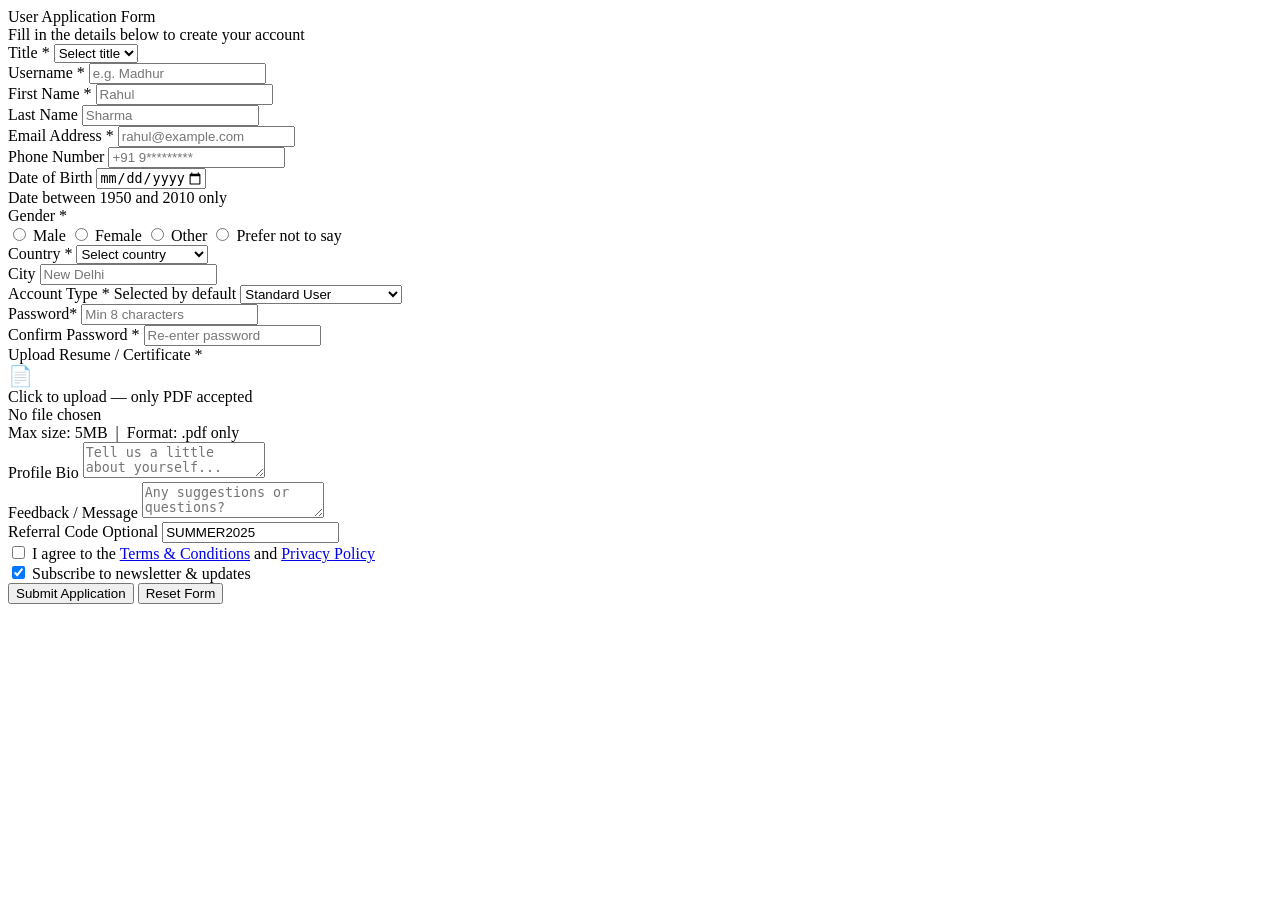
<file: Tasks/applicationform.html>
<!DOCTYPE html>
<html lang="en">
<head>
    <meta charset="UTF-8">
    <meta name="viewport" content="width=device-width, initial-scale=1.0">
    <title>Document</title>
</head>
<body>
    
    <form>
        <div class="form-card">
    <div class="form-title">User Application Form</div>
    <div class="form-subtitle">Fill in the details below to create your account</div>
    <div class="divider"></div>

    <!-- Title + Username -->
    <div class="row">
        <div class="field">
            <label>Title <span class="req">*</span></label>
            <select id="title">
                <option value="" disabled selected>Select title</option>
                <option>Mr.</option>
                <option>Mrs.</option>
                <option>Ms.</option>
                <option>Dr.</option>
                <option>Prof.</option>
            </select>
        </div>
        <div class="field">
            <label>Username <span class="req">*</span></label>
            <input type="text" id="username" placeholder="e.g. Madhur" required />
        </div>
    </div>

    <!-- First + Last Name -->
    <div class="row">
        <div class="field">
            <label>First Name <span class="req">*</span></label>
            <input type="text" id="fname" placeholder="Rahul" />
        </div>
        <div class="field">
            <label>Last Name</label>
            <input type="text" id="lname" placeholder="Sharma" />
        </div>
    </div>

    <!-- Email -->
    <div class="field">
        <label>Email Address <span class="req">*</span></label>
        <input type="email" id="email" placeholder="rahul@example.com" />
    </div>

    <!-- Phone -->
    <div class="field">
        <label>Phone Number</label>
        <input type="tel" id="phone" placeholder="+91 9*********" pattern="[0-9]{10}" maxlength="10" minlength="10"/>
    </div>

    <!-- DOB -->
    <div class="field">
        <label>Date of Birth</label>
        <input type="date" id="dob" min="1950-01-01" max="2010-12-31" />
        <div class="hint">Date between 1950 and 2010 only</div>
    </div>

    <!-- Gender -->
    <div class="field">
        <label>Gender <span class="req">*</span></label>
        <div class="radio-group" id="gender-group">
            <label><input type="radio" name="gender" value="male"> Male</label>
            <label><input type="radio" name="gender" value="female"> Female</label>
            <label><input type="radio" name="gender" value="other"> Other</label>
            <label><input type="radio" name="gender" value="pnts"> Prefer not to say</label>
        </div>
    </div>

    <!-- Country + City -->
    <div class="row">
        <div class="field">
            <label>Country <span class="req">*</span></label>
            <select id="country">
                <option value="" disabled selected>Select country</option>
                <optgroup label="Asia">
                    <option>India</option>
                    <option>China</option>
                    <option>Japan</option>
                    <option>South Korea</option>
                    <option>Bangladesh</option>
                </optgroup>
                <optgroup label="Europe">
                    <option>Germany</option>
                    <option>France</option>
                    <option>United Kingdom</option>
                    <option>Italy</option>
                    <option>Spain</option>
                </optgroup>
                <optgroup label="North America">
                    <option>United States</option>
                    <option>Canada</option>
                    <option>Mexico</option>
                    <option>Cuba</option>
                    <option>Jamaica</option>
                </optgroup>
                <optgroup label="Africa">
                    <option>Nigeria</option>
                    <option>South Africa</option>
                    <option>Kenya</option>
                    <option>Egypt</option>
                    <option>Ghana</option>
                </optgroup>
            </select>
        </div>
        <div class="field">
            <label>City</label>
            <input type="text" id="city" placeholder="New Delhi" />
        </div>
    </div>

    <!-- Account Type -->
    <div class="field">
        <label>Account Type <span class="req">*</span> <span class="badge">Selected by default</span></label>
        <select id="account-type">
            <option value="" disabled>Choose type</option>
            <option selected>Standard User</option>
            <option disabled>Admin (disabled)</option>
            <option>Premium User</option>
            <option disabled>Super Admin (disabled)</option>
        </select>
    </div>

    <div class="divider"></div>

    <!-- Password -->
    <div class="field">
        <label>Password<span class="req">*</span></label>
        <input type="password" id="pwd-input" placeholder="Min 8 characters" oninput="checkStrength(this.value)" />
        <div class="strength-bar"><div class="strength-fill" id="strength-fill"></div></div>
        
    </div>

    <!-- Confirm Password -->
    <div class="field">
        <label>Confirm Password <span class="req">*</span></label>
        <input type="password" id="confirm-pwd" placeholder="Re-enter password" />
    </div>

    <div class="divider"></div>

    <!-- File Upload -->
    <div class="field">
        <label>Upload Resume / Certificate <span class="req">*</span></label>
        <div class="file-box" onclick="document.getElementById('pdf-upload').click()">
            <div style="font-size:20px;">📄</div>
            <div class="file-box-text">Click to upload — only PDF accepted</div>
            <input type="file" id="pdf-upload" accept=".pdf,application/pdf" onchange="showFileName(this)" style="display:none;" />
            <div class="file-name" id="file-label">No file chosen</div>
        </div>
        <div class="hint">Max size: 5MB &nbsp;|&nbsp; Format: .pdf only</div>
    </div>

    <!-- Git URL -->
    <!-- <div class="field">
        <label>GitHub / GitLab Repository URL <span class="req">*</span></label>
        <input type="url" id="git-url" placeholder="https://github.com/username/repo" oninput="validateGit(this)" />
        <div class="hint" id="git-hint">Only GitHub, GitLab, or Bitbucket URLs allowed</div>
    </div> --> 

    <div class="divider"></div>

    <!-- Bio -->
    <div class="field">
        <label>Profile Bio</label>
        <textarea id="bio" placeholder="Tell us a little about yourself..."></textarea>
    </div>

    <!-- Feedback -->
    <div class="field">
        <label>Feedback / Message</label>
        <textarea id="feedback" placeholder="Any suggestions or questions?"></textarea>
    </div>

    <!-- Referral (disabled) -->
    <div class="field">
        <label>Referral Code <span class="badge">Optional</span></label>
        <input type="text" id="referral" value="SUMMER2025"  />
    </div>

    <div class="divider"></div>

    <!-- Checkboxes -->
    <div class="field">
        <div class="checkbox-row">
            <input type="checkbox" id="terms" />
            <label for="terms">I agree to the <a href="#">Terms & Conditions</a> and <a href="#">Privacy Policy</a></label>
        </div>
    </div>
    <div class="field">
        <div class="checkbox-row">
            <input type="checkbox" id="newsletter" checked />
            <label for="newsletter">Subscribe to newsletter & updates</label>
        </div>
    </div>

    <!-- Submit + Reset -->
    <div class="btn-row">
        <button type="button" class="submit-btn" onclick="submitForm()">Submit Application</button>
        <button type="reset" class="reset-btn">Reset Form</button>
    </div>
</div>
    </form>




</body>
</html>
</file>
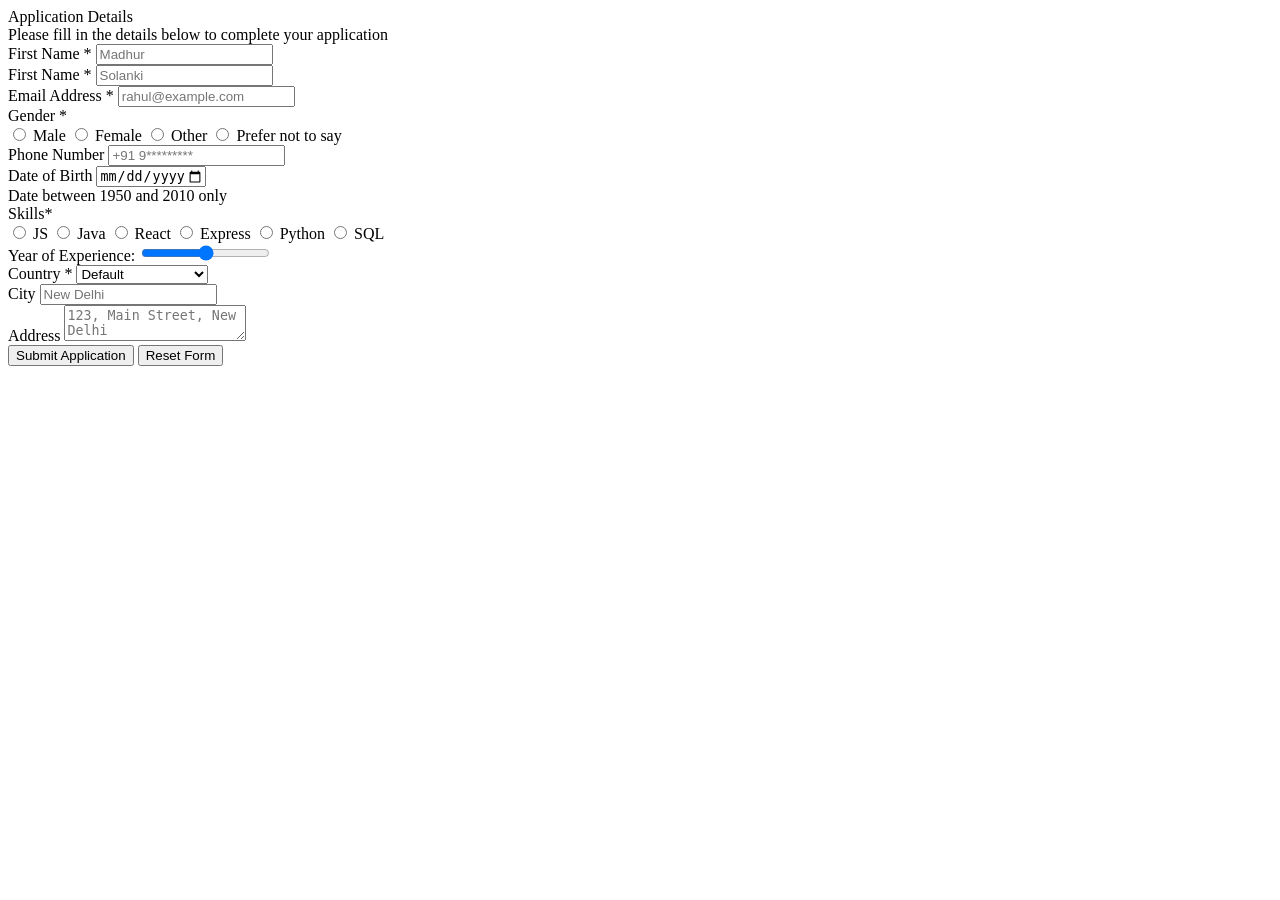
<file: Tasks/applicationform2.html>
<!DOCTYPE html>
<html lang="en">
<head>
    <meta charset="UTF-8">
    <meta name="viewport" content="width=device-width, initial-scale=1.0">
    <title>Document</title>
</head>
<body>


    <form>

        <!-- Title + Subtitle -->
        <div class="form-card">
            <div class="form-title">Application Details</div>
            <div class="form-subtitle">Please fill in the details below to complete your application</div>
        </div>


        <!--First Name + Last Name-->
        <div class="row">

            <div class="field">
                <label>First Name <span class="req">*</span></label>
                <input type="text" id="fname" placeholder="Madhur" required />
            </div>


            <div class="field">
                <div class="field">
                    <label>First Name <span class="req">*</span></label>
                <input type="text" id="fname" placeholder="Solanki" required />
                </div>

        </div>

        <!-- Email -->
    <div class="field">
        <label>Email Address <span class="req">*</span></label>
        <input type="email" id="email" placeholder="rahul@example.com" />
    </div>

        <!-- Gender -->
    <div class="field">
        <label>Gender <span class="req">*</span></label>
        <div class="radio-group" id="gender-group">
            <label><input type="radio" name="gender" value="male"> Male</label>
            <label><input type="radio" name="gender" value="female"> Female</label>
            <label><input type="radio" name="gender" value="other"> Other</label>
            <label><input type="radio" name="gender" value="pnts"> Prefer not to say</label>
        </div>
    </div>

    <!-- Phone -->
    <div class="field">
        <label>Phone Number</label>
        <input type="tel" id="phone" placeholder="+91 9*********" pattern="[0-9]{10}" maxlength="10" minlength="10"/>
    </div>

    </form>

    <!-- DOB -->
    <div class="field">
        <label>Date of Birth</label>
        <input type="date" id="dob" min="1950-01-01" max="2010-12-31" />
        <div class="hint">Date between 1950 and 2010 only</div>
    </div>

    <!-- Subjects -->
    <div class="field">
        <label>Skills<span class="req">*</span></label>
        <div class="radio-group" id="subjects-group">
            <label><input type="radio" name="subject" value="JavaScript"> JS</label>
            <label><input type="radio" name="subject" value="Java"> Java</label>
            <label><input type="radio" name="subject" value="React"> React</label>
            <label><input type="radio" name="subject" value="Express"> Express</label>
            <label><input type="radio" name="subject" value="Python"> Python</label>
            <label><input type="radio" name="subject" value="SQL"> SQL</label>
        </div>
    </div>

    <!-- Slider -->
    <div class="field">
    <label>Year of Experience:</label>
    <input type="range" min="0" max="10" step="1">
    </div>

    

    <div class="row">
        <div class="field">
            <label>Country <span class="req">*</span></label>
            <select id="country">
                <option value="" disabled selected>Default</option>
                <optgroup label="Asia">
                    <option>India</option>
                    <option>China</option>
                    <option>Japan</option>
                    <option>South Korea</option>
                    <option>Bangladesh</option>
                </optgroup>
                <optgroup label="Europe">
                    <option>Germany</option>
                    <option>France</option>
                    <option>United Kingdom</option>
                    <option>Italy</option>
                    <option>Spain</option>
                </optgroup>
                <optgroup label="North America">
                    <option>United States</option>
                    <option>Canada</option>
                    <option>Mexico</option>
                    <option>Cuba</option>
                    <option>Jamaica</option>
                </optgroup>
                <optgroup label="Africa">
                    <option>Nigeria</option>
                    <option>South Africa</option>
                    <option>Kenya</option>
                    <option>Egypt</option>
                    <option>Ghana</option>
                </optgroup>
            </select>
        </div>
        <div class="field">
            <label>City</label>
            <input type="text" id="city" placeholder="New Delhi" />
        </div>
    </div>

    <!-- Address -->
    <div class="field">
        <label>Address</label>
        <textarea id="address" placeholder="123, Main Street, New Delhi"></textarea>
    
    

    <!-- Submit + Reset -->
    <div class="btn-row">
        <button type="button" class="submit-btn" onclick="submitForm()">Submit Application</button>
        <button type="reset" class="reset-btn">Reset Form</button>
    </div>
    
</body>
</html>
</file>
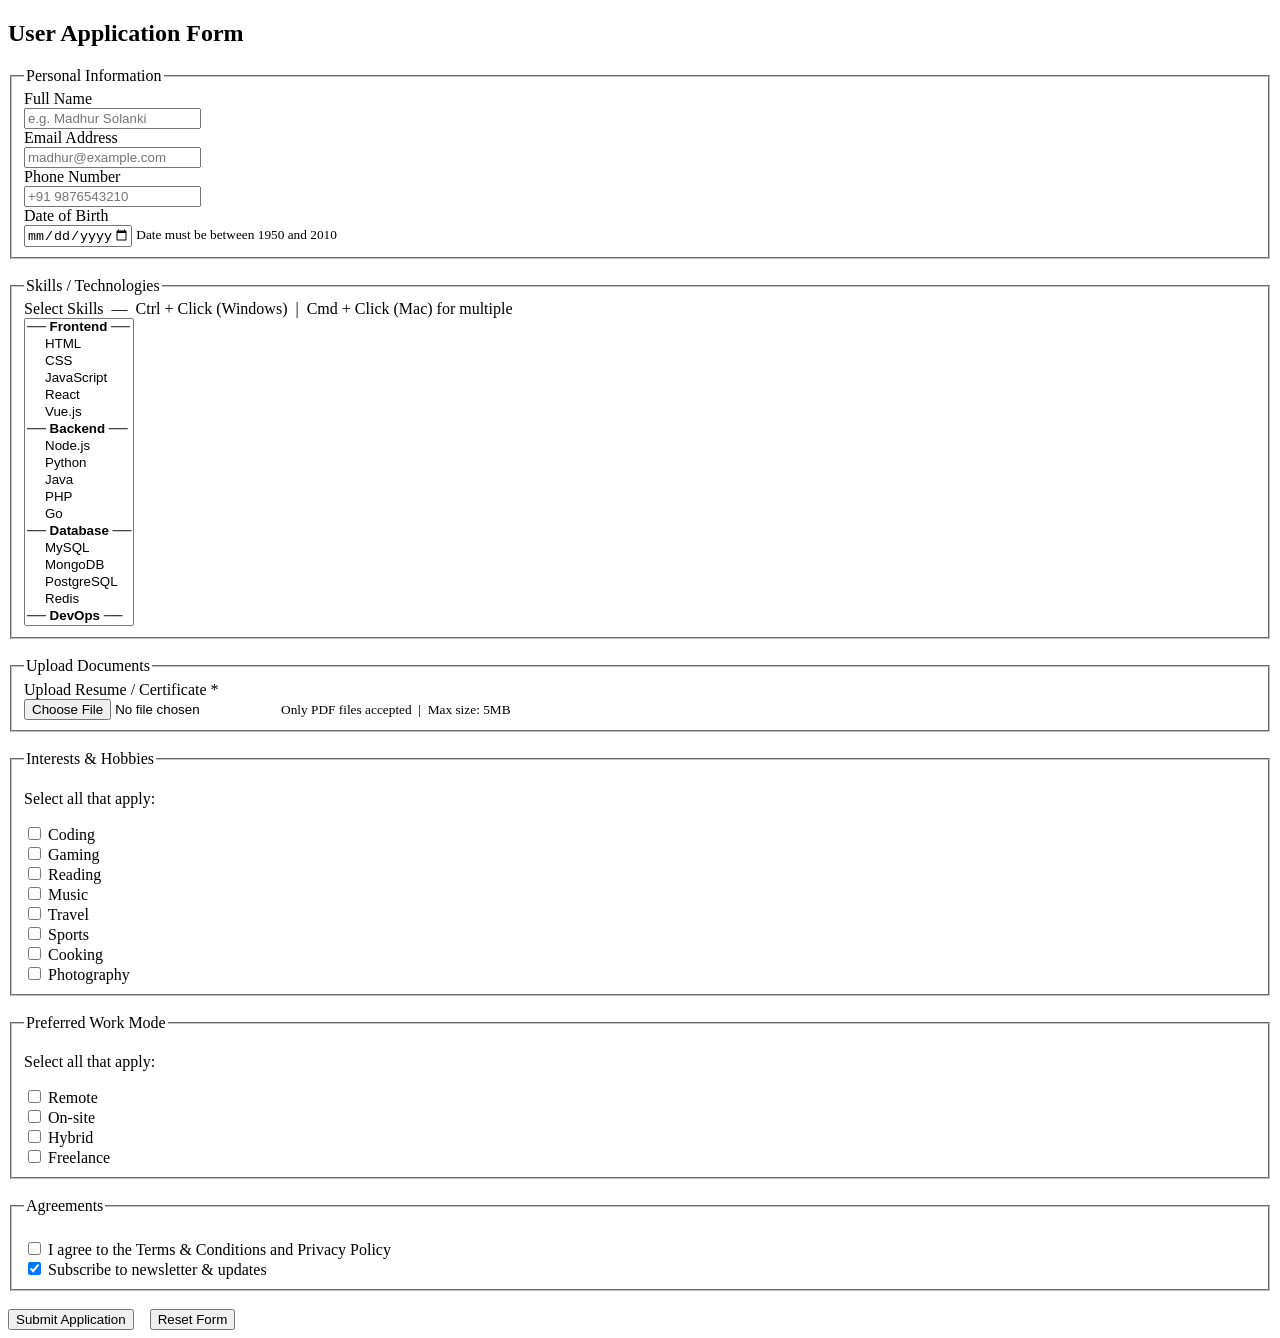
<file: Tasks/multiplevaluesform.html>
<!DOCTYPE html>
<html lang="en">
<head>
    <meta charset="UTF-8">
    <meta name="viewport" content="width=device-width, initial-scale=1.0">
    <title>User Application Form</title>
    <link href="https://fonts.googleapis.com/css2?family=Syne:wght@400;600;700;800&family=DM+Sans:wght@300;400;500&display=swap" rel="stylesheet">
    
</head>
<body>

    <h2>User Application Form</h2>

    <form action="" method="POST">

        <!-- FIELDSET 1 — TEXT INPUTS -->
        <fieldset>
            <legend>Personal Information</legend>

            <label for="fullname">Full Name</label><br>
            <input
                type="text"
                id="fullname"
                name="fullname"
                placeholder="e.g. Madhur Solanki"
            ><br>

            <label for="email">Email Address</label><br>
            <input
                type="email"
                id="email"
                name="email"
                placeholder="madhur@example.com"
            ><br>

            <label for="phone">Phone Number</label><br>
            <input
                type="tel"
                id="phone"
                name="phone"
                placeholder="+91 9876543210"
            ><br>

            <label for="dob">Date of Birth</label><br>
            <input
                type="date"
                id="dob"
                name="dob"
                min="1950-01-01"
                max="2010-12-31"
            >
            <small>Date must be between 1950 and 2010</small>

        </fieldset>

        <br>

        <!-- FIELDSET 2 — MULTI SELECT -->
        <fieldset>
            <legend>Skills / Technologies</legend>

            <label for="skills">
                Select Skills &nbsp;—&nbsp;
                Ctrl + Click (Windows) &nbsp;|&nbsp; Cmd + Click (Mac) for multiple
            </label><br>

            <select id="skills" name="skills" multiple size="18">

                <optgroup label="── Frontend ──">
                    <option value="html">HTML</option>
                    <option value="css">CSS</option>
                    <option value="javascript">JavaScript</option>
                    <option value="react">React</option>
                    <option value="vue">Vue.js</option>
                </optgroup>

                <optgroup label="── Backend ──">
                    <option value="nodejs">Node.js</option>
                    <option value="python">Python</option>
                    <option value="java">Java</option>
                    <option value="php">PHP</option>
                    <option value="golang">Go</option>
                </optgroup>

                <optgroup label="── Database ──">
                    <option value="mysql">MySQL</option>
                    <option value="mongodb">MongoDB</option>
                    <option value="postgresql">PostgreSQL</option>
                    <option value="redis">Redis</option>
                </optgroup>

                <optgroup label="── DevOps ──">
                    <option value="docker">Docker</option>
                    <option value="kubernetes">Kubernetes</option>
                    <option value="aws">AWS</option>
                    <option value="git">Git</option>
                </optgroup>

            </select>

        </fieldset>

        <br>

        <!-- FIELDSET 3 — FILE UPLOAD -->
        <fieldset>
            <legend>Upload Documents</legend>

            <label for="pdf-upload">Upload Resume / Certificate *</label><br>
            <input
                type="file"
                id="pdf-upload"
                name="pdf-upload"
                accept=".pdf,application/pdf"
                required
            >
            <small>Only PDF files accepted &nbsp;|&nbsp; Max size: 5MB</small>

        </fieldset>

        <br>

        <!-- FIELDSET 4 — INTERESTS CHECKBOXES -->
        <fieldset>
            <legend>Interests &amp; Hobbies</legend>

            <p>Select all that apply:</p>

            <input type="checkbox" id="coding"      name="interests" value="coding">
            <label for="coding">Coding</label><br>

            <input type="checkbox" id="gaming"      name="interests" value="gaming">
            <label for="gaming">Gaming</label><br>

            <input type="checkbox" id="reading"     name="interests" value="reading">
            <label for="reading">Reading</label><br>

            <input type="checkbox" id="music"       name="interests" value="music">
            <label for="music">Music</label><br>

            <input type="checkbox" id="travel"      name="interests" value="travel">
            <label for="travel">Travel</label><br>

            <input type="checkbox" id="sports"      name="interests" value="sports">
            <label for="sports">Sports</label><br>

            <input type="checkbox" id="cooking"     name="interests" value="cooking">
            <label for="cooking">Cooking</label><br>

            <input type="checkbox" id="photography" name="interests" value="photography">
            <label for="photography">Photography</label>

        </fieldset>

        <br>

        <!-- FIELDSET 5 — WORK MODE -->
        <fieldset>
            <legend>Preferred Work Mode</legend>

            <p>Select all that apply:</p>

            <input type="checkbox" id="remote"    name="workmode" value="remote">
            <label for="remote">Remote</label><br>

            <input type="checkbox" id="onsite"    name="workmode" value="onsite">
            <label for="onsite">On-site</label><br>

            <input type="checkbox" id="hybrid"    name="workmode" value="hybrid">
            <label for="hybrid">Hybrid</label><br>

            <input type="checkbox" id="freelance" name="workmode" value="freelance">
            <label for="freelance">Freelance</label>

        </fieldset>

        <br>

        <!-- FIELDSET 6 — AGREEMENTS -->
        <fieldset>
            <legend>Agreements</legend>

            <br>
            <input type="checkbox" id="terms" name="terms" value="agreed">
            <label for="terms">I agree to the Terms &amp; Conditions and Privacy Policy</label><br>

            <input type="checkbox" id="newsletter" name="newsletter" value="yes" checked>
            <label for="newsletter">Subscribe to newsletter &amp; updates</label>

        </fieldset>

        <br>

        <!-- BUTTONS -->
        <input type="submit" value="Submit Application">
        &nbsp;&nbsp;
        <input type="reset"  value="Reset Form">
    </form>
</body>
</html>
</file>
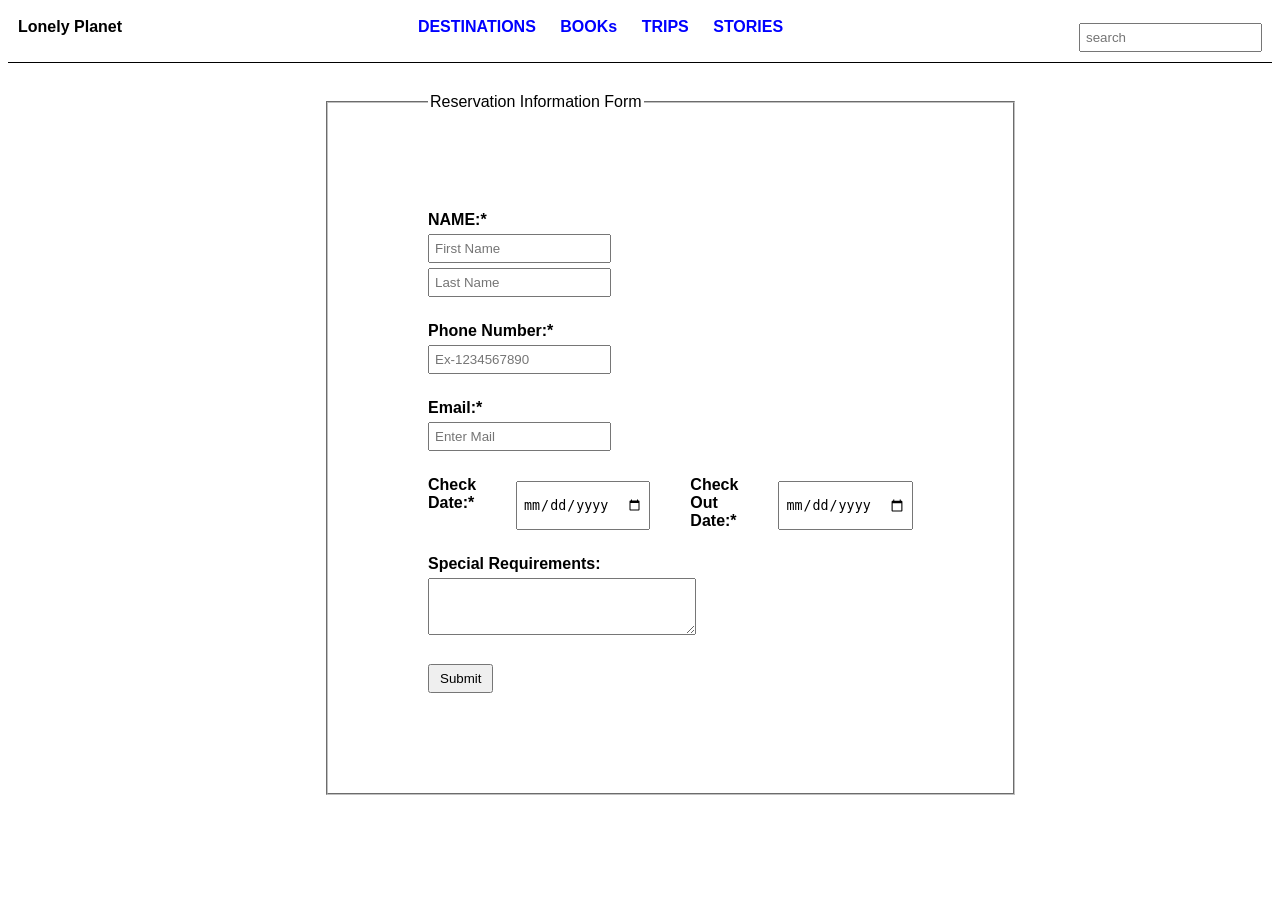
<file: Tasks/ReservationForm.html>
<!DOCTYPE html>
<html lang="en">
<head>
    <meta charset="UTF-8">
    <meta name="viewport" content="width=device-width, initial-scale=1.0">
    <title>Form</title>
    <style>
        body {
            font-family: Arial, sans-serif;
        }

        /* Navbar */
        .navbar {
            display: flex;
            justify-content: space-between;
            padding: 10px;
            border-bottom: 1px solid black;
        }

        .nav-links a {
            margin: 0 10px;
            text-decoration: none;
            color: blue;
            font-weight: bold;
        }

        form {
            width: 50%;
            margin: 30px auto;   /* centers horizontally */
        }

        fieldset {
            padding: 100px;
        }

        /* Form alignment */
        .form-group {
            margin-bottom: 25px;
        }

        input, textarea {
            padding: 5px;
            margin-top: 5px;
        }

        .name-inputs input {
            display: flex;
            gap: 10px;
        }

        .date-inputs {
            display: flex;
            gap: 20px;
        }

        button {
            padding: 5px 10px;
        }
    </style>
</head>
<body>

    <div class="navbar">
        <div><b>Lonely Planet</b></div>

        <div class="nav-links">
            <a href="#">DESTINATIONS</a>
            <a href="#">BOOKs</a>
            <a href="#">TRIPS</a>
            <a href="#">STORIES</a>
        </div>

        <input type="text" placeholder="search">
    </div>

    <form action="#">
        <fieldset>
            <legend>Reservation Information Form</legend>

            <!-- Name -->
            <div class="form-group">
                <label><b>NAME:*</b></label><br>
                <div class="name-inputs">
                    <input type="text" placeholder="First Name">
                    <input type="text" placeholder="Last Name">
                </div>
            </div>

            <!-- Phone -->
            <div class="form-group">
                <label><b>Phone Number:*</b></label><br>
                <input type="text" placeholder="Ex-1234567890">
            </div>

            <!-- Email -->
            <div class="form-group">
                <label><b>Email:*</b></label><br>
                <input type="email" placeholder="Enter Mail">
            </div>

            <!-- Dates -->
            <div class="form-group">
                <div class="date-inputs">
                    <label><b>Check Date:*</b></label><br>
                    <input type="date">

                    <label style="margin-left:20px;"><b>Check Out Date:*</b></label><br>
                    <input type="date">
                </div>
            </div>

            <!-- Requirements -->
            <div class="form-group">
                <label><b>Special Requirements:</b></label><br>
                <textarea rows="3" cols="30"></textarea>
            </div>

            <!-- Button -->
            <button type="submit">Submit</button>
        </fieldset>
    </form>
    
</body>
</html>
</file>
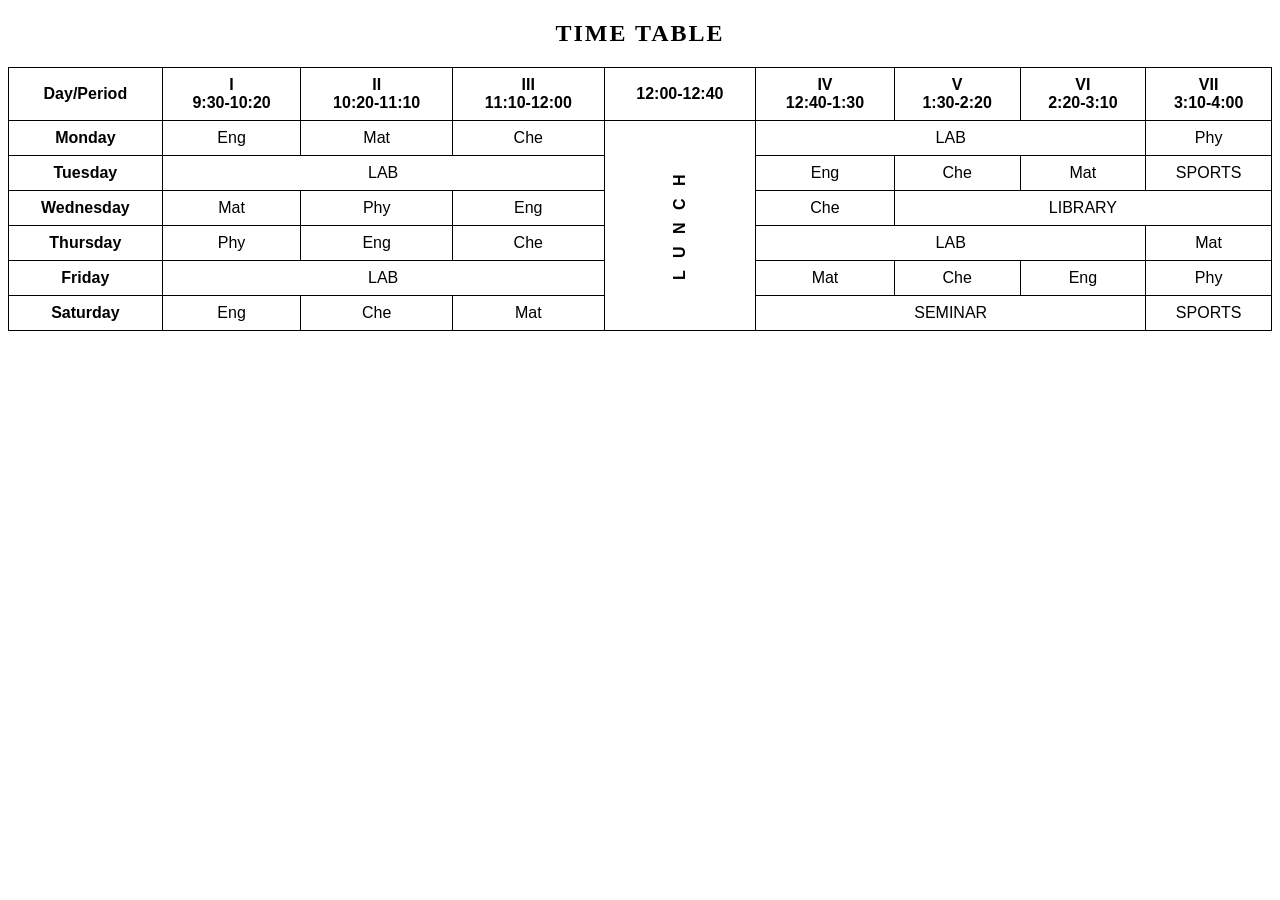
<file: Html/basic/table.html>
<!DOCTYPE html>
<html lang="en">
<head>
    <meta charset="UTF-8">
    <meta name="viewport" content="width=device-width, initial-scale=1.0">
    <title>Time Table</title>
    <style>
        table {
            border-collapse: collapse;
            width: 100%;
            font-family: Arial, sans-serif;
        }
        th, td {
            border: 1.5px solid black;
            text-align: center;
            padding: 8px;
        }
        h2 {
            text-align: center;
            letter-spacing: 2px;
        }
        .lunch {
            writing-mode: vertical-rl;
            transform: rotate(180deg);
            font-weight: bold;
            letter-spacing: 4px;
        }
    </style>
</head>
<body>

<h2>TIME TABLE</h2>

<table>
    <thead>
        <tr>
            <th>Day/Period</th>
            <th>I<br>9:30-10:20</th>
            <th>II<br>10:20-11:10</th>
            <th>III<br>11:10-12:00</th>
            <th>12:00-12:40</th>
            <th>IV<br>12:40-1:30</th>
            <th>V<br>1:30-2:20</th>
            <th>VI<br>2:20-3:10</th>
            <th>VII<br>3:10-4:00</th>
        </tr>
    </thead>
    <tbody>
        <tr>
            <td><b>Monday</b></td>
            <td>Eng</td>
            <td>Mat</td>
            <td>Che</td>
            <td rowspan="6" class="lunch">L U N C H</td>
            <td colspan="3">LAB</td>
            <td>Phy</td>
        </tr>
        <tr>
            <td><b>Tuesday</b></td>
            <td colspan="3">LAB</td>
            <td>Eng</td>
            <td>Che</td>
            <td>Mat</td>
            <td>SPORTS</td>
        </tr>
        <tr>
            <td><b>Wednesday</b></td>
            <td>Mat</td>
            <td>Phy</td>
            <td>Eng</td>
            <td>Che</td>
            <td colspan="3">LIBRARY</td>
        </tr>
        <tr>
            <td><b>Thursday</b></td>
            <td>Phy</td>
            <td>Eng</td>
            <td>Che</td>
            <td colspan="3">LAB</td>
            <td>Mat</td>
        </tr>
        <tr>
            <td><b>Friday</b></td>
            <td colspan="3">LAB</td>
            <td>Mat</td>
            <td>Che</td>
            <td>Eng</td>
            <td>Phy</td>
        </tr>
        <tr>
            <td><b>Saturday</b></td>
            <td>Eng</td>
            <td>Che</td>
            <td>Mat</td>
            <td colspan="3">SEMINAR</td>
            <td>SPORTS</td>
        </tr>
    </tbody>
</table>




</body>
</html>
</file>
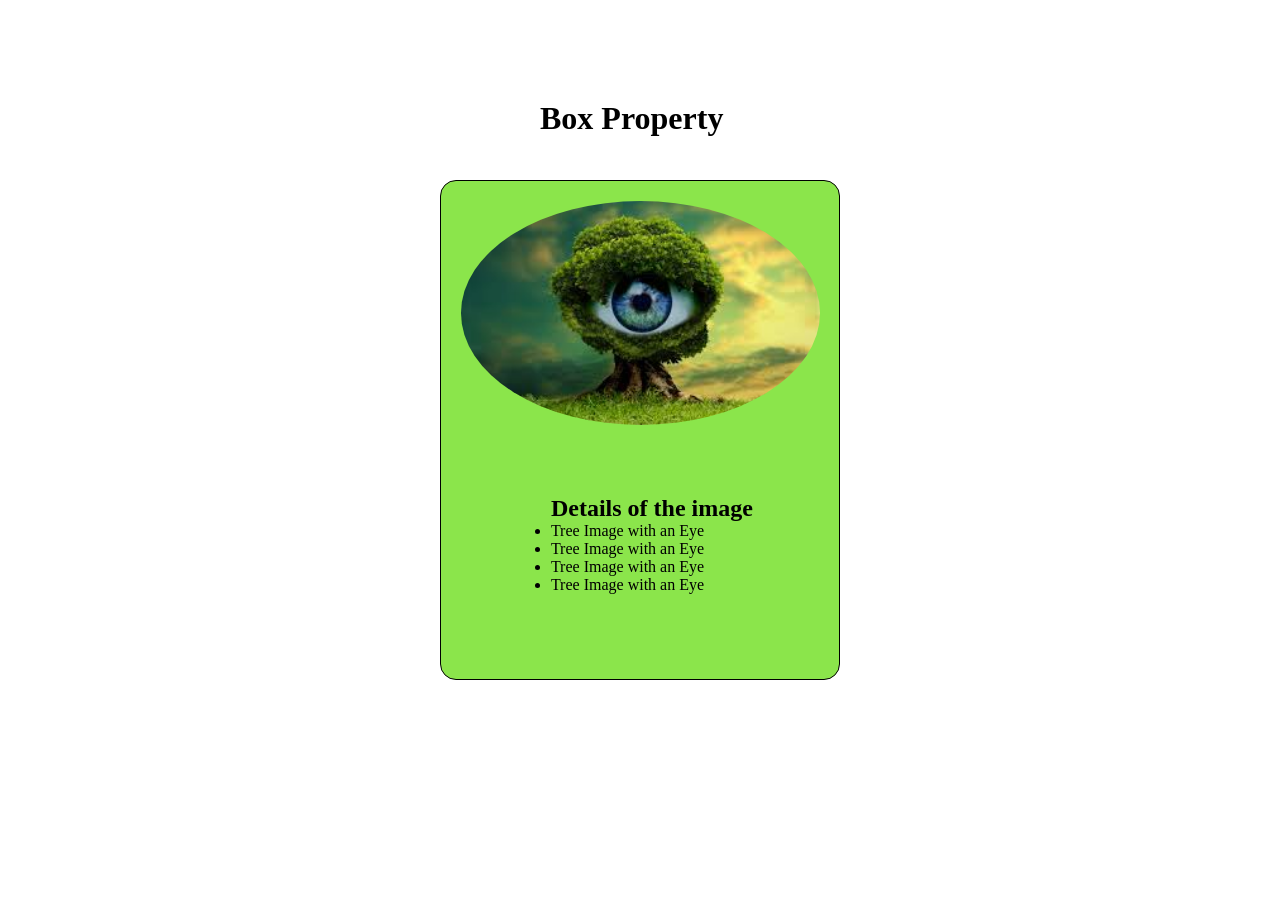
<file: Tasks/CSS/Box1.html>
<!DOCTYPE html>
<html lang="en">
<head>
    <meta charset="UTF-8">
    <meta name="viewport" content="width=device-width, initial-scale=1.0">
    <title>Document</title>
    <style>
        * {
            margin: 0;
            padding: 0;
            box-sizing: border-box;
        }

        .heading1 {
            height: 80px;
            width: 200px;
            margin: 100px auto;
            margin-bottom: 0;
        
        }

        .container {
            width: 400px;
            height: 500px;
            border: 1px solid;
            margin: auto;
            border-radius: 1rem;
            background-color: rgb(139, 229, 75);
        }

        .inner-container {
            width: 90%;
            height: 90%;
            /* border: 3px solid red;     */
            margin: 20px auto;
        }

        .box1 , .box2 {
            width: 100%;
            height: 50%;
            /* border: 1px solid red; */
        }

        .box1:hover {
            background-color: rgb(85, 175, 20);
            border-radius: 10px;
        }

        .box2:hover {
            background-color: rgb(85, 175, 20);
            border-radius: 10px;
        }

        .box1 img {
            height: 100%;
            /* width: 50%; */
            border-radius: 50%;
            /* margin: 0px 100px; */
        }

        .box2 .inner-box2 {
            /* text-align: center; */
            /* margin: auto; */
            /* margin: 100px 0px; */
            padding: 70px 50px 30px 90px;
        }
        
    </style>
</head>
<body>

    <h1 class="heading1">Box Property</h1>

    <div class="container">

        <div class="inner-container">

            <div class="box1">
                <img src="./assets/eye.jpg" alt="An Eye Image...">
            </div>
            <div class="box2">
                <div class="inner-box2">
                    <h2>Details of the image</h2>

                    <ul>
                        <li>Tree Image with an Eye</li>
                        <li>Tree Image with an Eye</li>
                        <li>Tree Image with an Eye</li>
                        <li>Tree Image with an Eye</li> 
                    </ul>                    

                </div>
            </div>

        </div>

    </div>
    
</body>
</html>
</file>
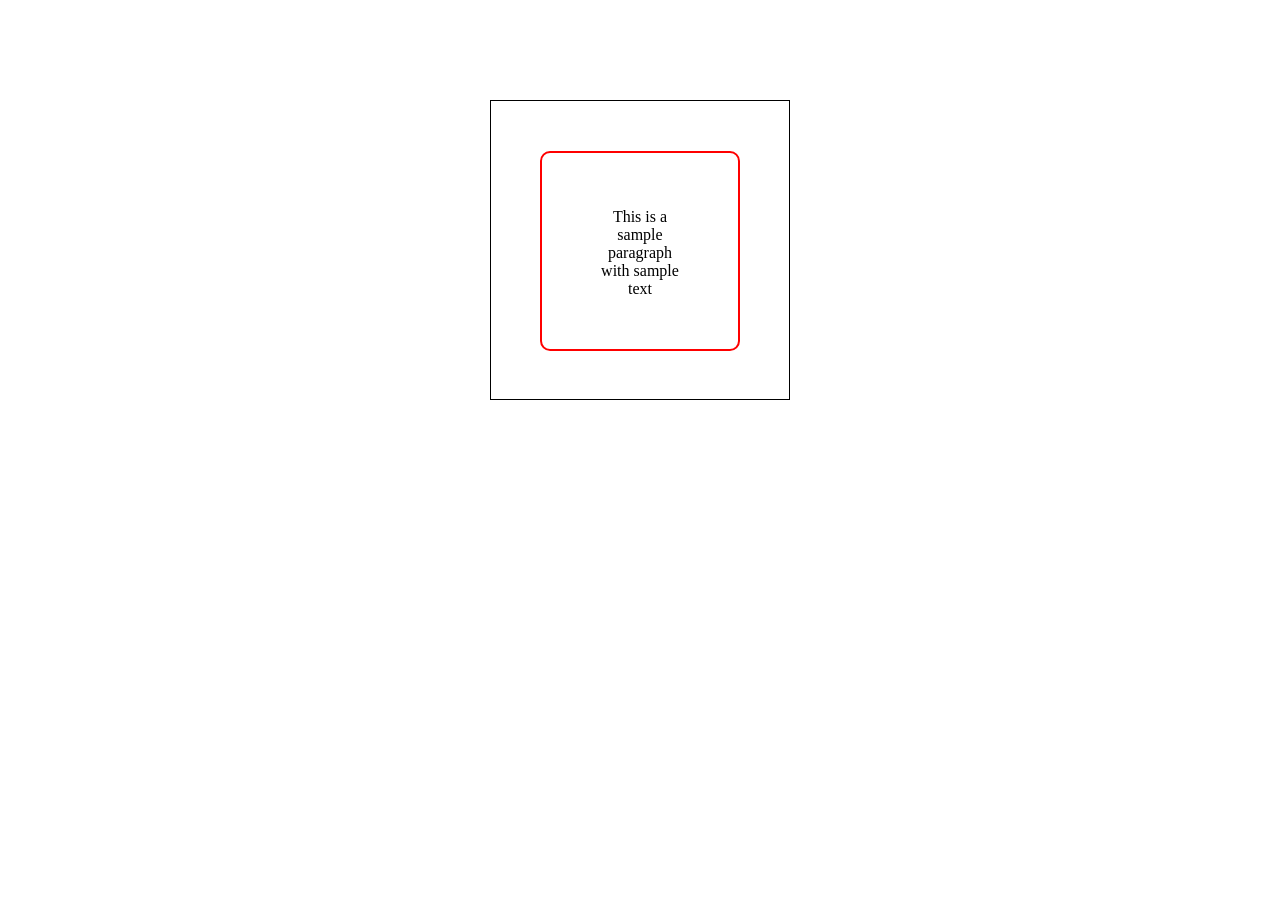
<file: Tasks/CSS/BoxModel1.html>
<!DOCTYPE html>
<html lang="en">
<head>
    <meta charset="UTF-8">
    <meta name="viewport" content="width=device-width, initial-scale=1.0">
    <title>Document</title>

    <style>
        * {
            margin: 0;
            padding: 0;
            box-sizing: border-box;
        }

        .container {
            width: 300px;
            height: 300px;
            margin: 100px auto;

            border: 1px solid black;
        }

        .inner-container {
            border: 2px solid red;

            width: 200px;
            height: 200px;
            margin: 50px auto;
            padding: 55px;
            text-align: center;
            border-radius: 10px;
        }
    </style>

</head>
<body>
    
    <div class="container">

        <div class="inner-container">

            <p>This is a sample paragraph with sample text</p>

        </div>

    </div>

</body>
</html>
</file>
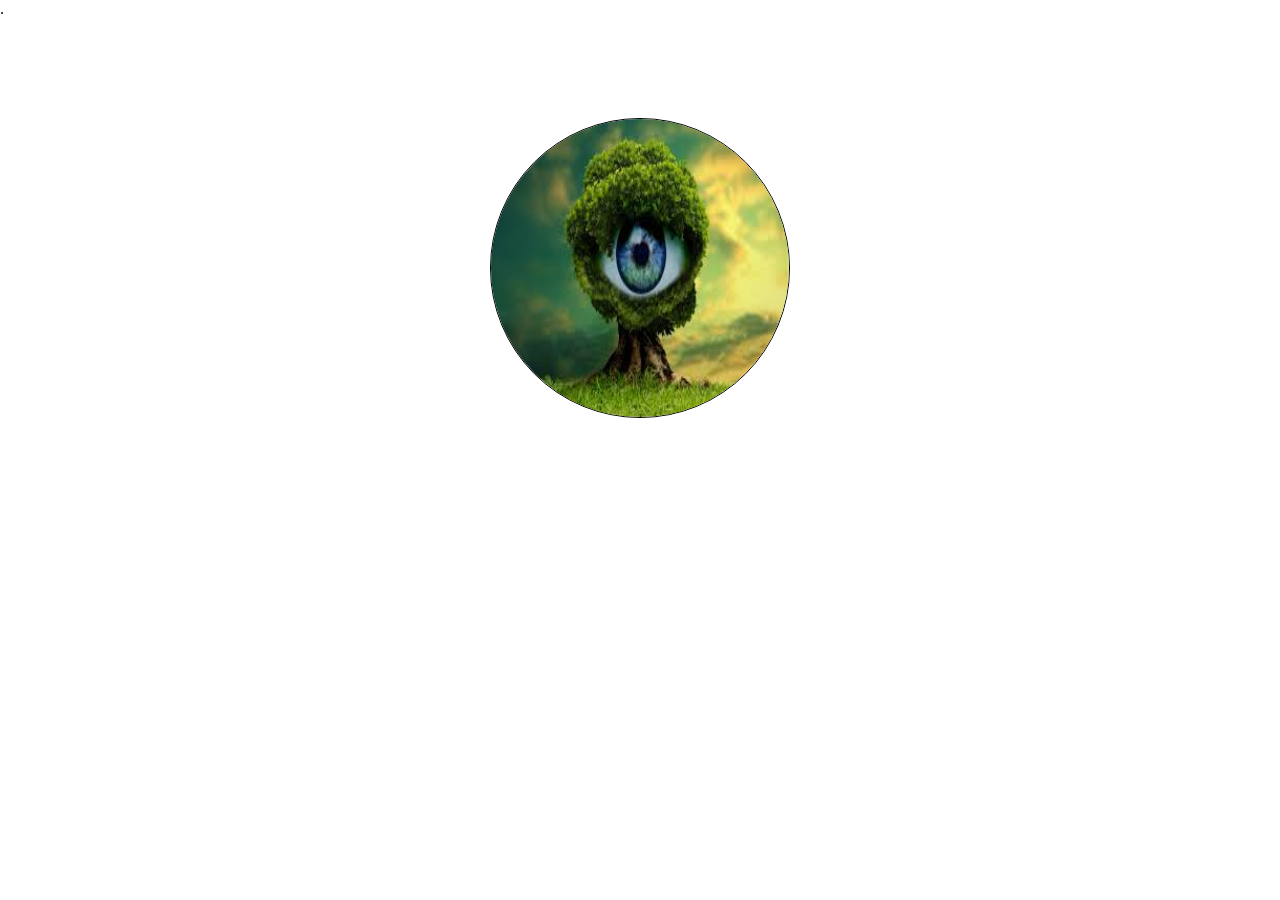
<file: Tasks/CSS/BoxModelRadius.html>
<!DOCTYPE html>
<html lang="en">
<head>
    <meta charset="UTF-8">
    <meta name="viewport" content="width=device-width, initial-scale=1.0">
    <title>Document</title>
    <style>
        * {
            margin: 0;
            padding: 0;
            box-sizing: border-box;
        }

        .container {
            border: 1px solid black;
            margin: 100px auto;
            width: 300px;
            height: 300px;
            border-radius: 50%;
        }

        .container img {
            width: 100%;
            height: 100%;
            border-radius: 50%;
        }
    </style>.
</head>
<body>
    
    <div class="container">
        <img src="./assets/eye.jpg" alt="Eye Image">
    </div>

</body>
</html>
</file>
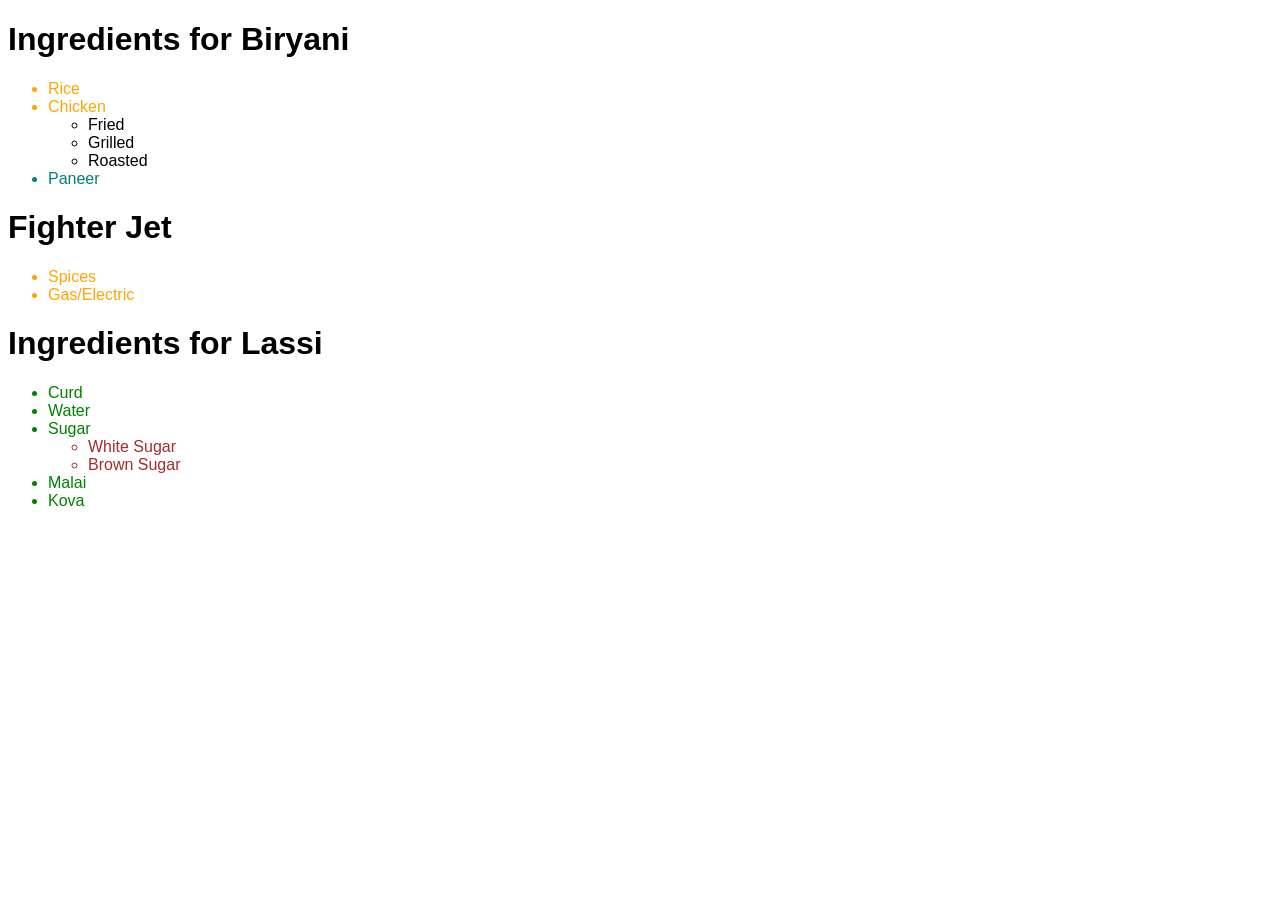
<file: Tasks/CSS/CombinatorSelector.html>
<!DOCTYPE html>
<html lang="en">
<head>
    <meta charset="UTF-8">
    <title>Combinator Example</title>

    <style>
        body {
            font-family: Arial, sans-serif;
        }

        /* Biryani section */
        .biryani > ul > li {
            color: orange;
        }

        .biryani ul ul li {
            color: black;
        }

        .biryani > ul > li:last-child {
            color: teal;
        }

        /* Fighter Jet section */
        .fighter > ul > li {
            color: orange;
        }

        /* Lassi section */
        .lassi > ul > li {
            color: green;
        }

        .lassi ul ul li {
            color: brown;
        }

    </style>
</head>

<body>

    <!-- Biryani -->
    <div class="biryani">
        <h1>Ingredients for Biryani</h1>
        <ul>
            <li>Rice</li>
            <li>Chicken
                <ul>
                    <li>Fried</li>
                    <li>Grilled</li>
                    <li>Roasted</li>
                </ul>
            </li>
            <li>Paneer</li>
        </ul>
    </div>

    <!-- Fighter Jet -->
    <div class="fighter">
        <h1>Fighter Jet</h1>
        <ul>
            <li>Spices</li>
            <li>Gas/Electric</li>
        </ul>
    </div>

    <!-- Lassi -->
    <div class="lassi">
        <h1>Ingredients for Lassi</h1>
        <ul>
            <li>Curd</li>
            <li>Water</li>
            <li>Sugar
                <ul>
                    <li>White Sugar</li>
                    <li>Brown Sugar</li>
                </ul>
            </li>
            <li>Malai</li>
            <li>Kova</li>
        </ul>
    </div>

</body>
</html>
</file>
